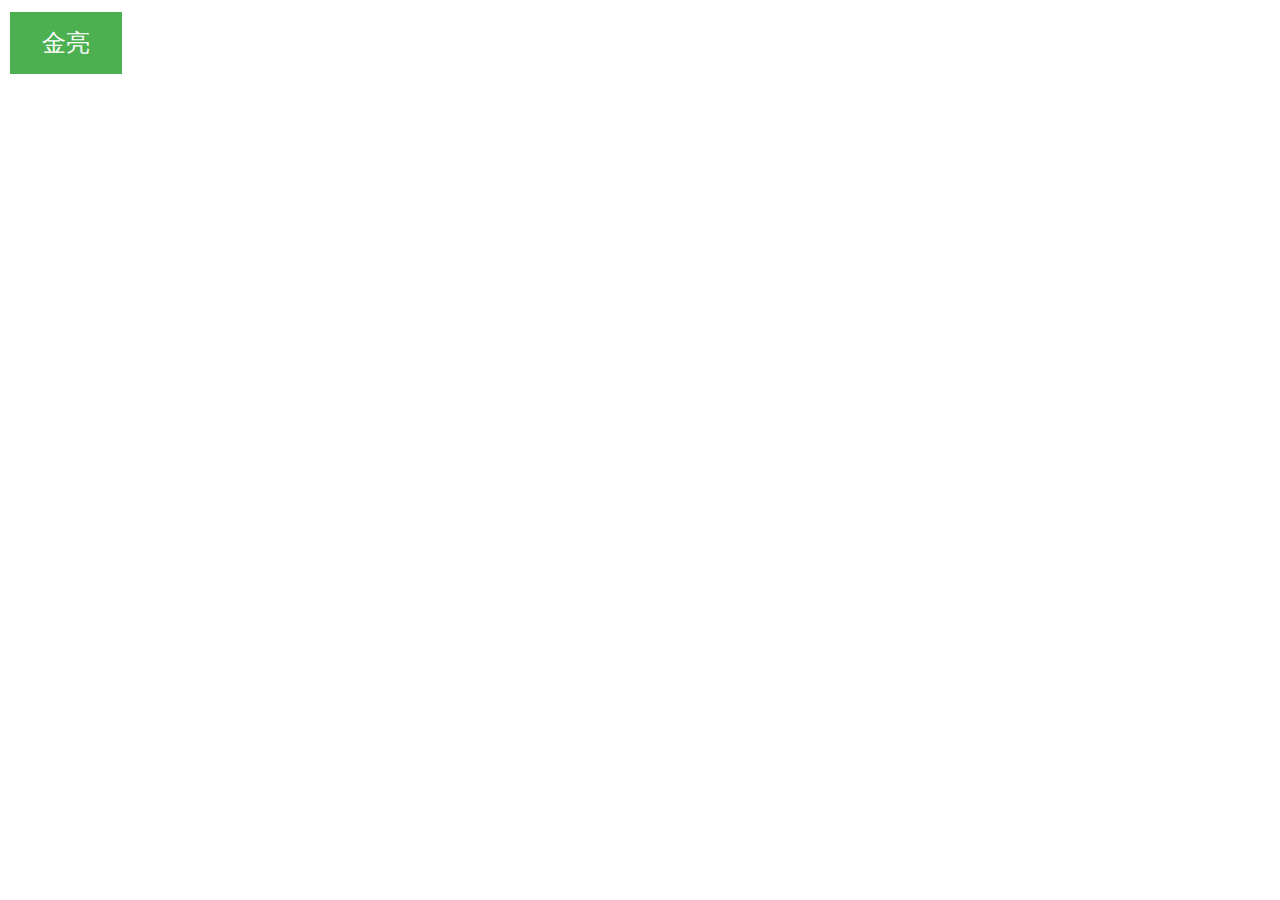
<file: 1.html>
﻿<!DOCTYPE html>
<html lang="en">

<head>
    <meta charset="UTF-8">
    <meta http-equiv="X-UA-Compatible" content="IE=edge">
    <title>Document</title>
    <style>
        .button {
            background-color: #4CAF50;
            /* Green */
            border: none;
            color: white;
            padding: 15px 32px;
            text-align: center;
            text-decoration: none;
            display: inline-block;
            font-size: 16px;
            margin: 4px 2px;
            cursor: pointer;
            font-size: 24px;
        }
    </style>
</head>

<body>
    <script>
        function showList() {
            var simpsons = ['Go', 'Fuck', 'You', 'Self', '!'];
            for (i = 0; i < simpsons.length; i++) {
                alert(simpsons[i]);
            }
        }
    </script>
    <button class='button' value="Show List" onclick="showList();">金亮</button>
</body>

</html>
</file>
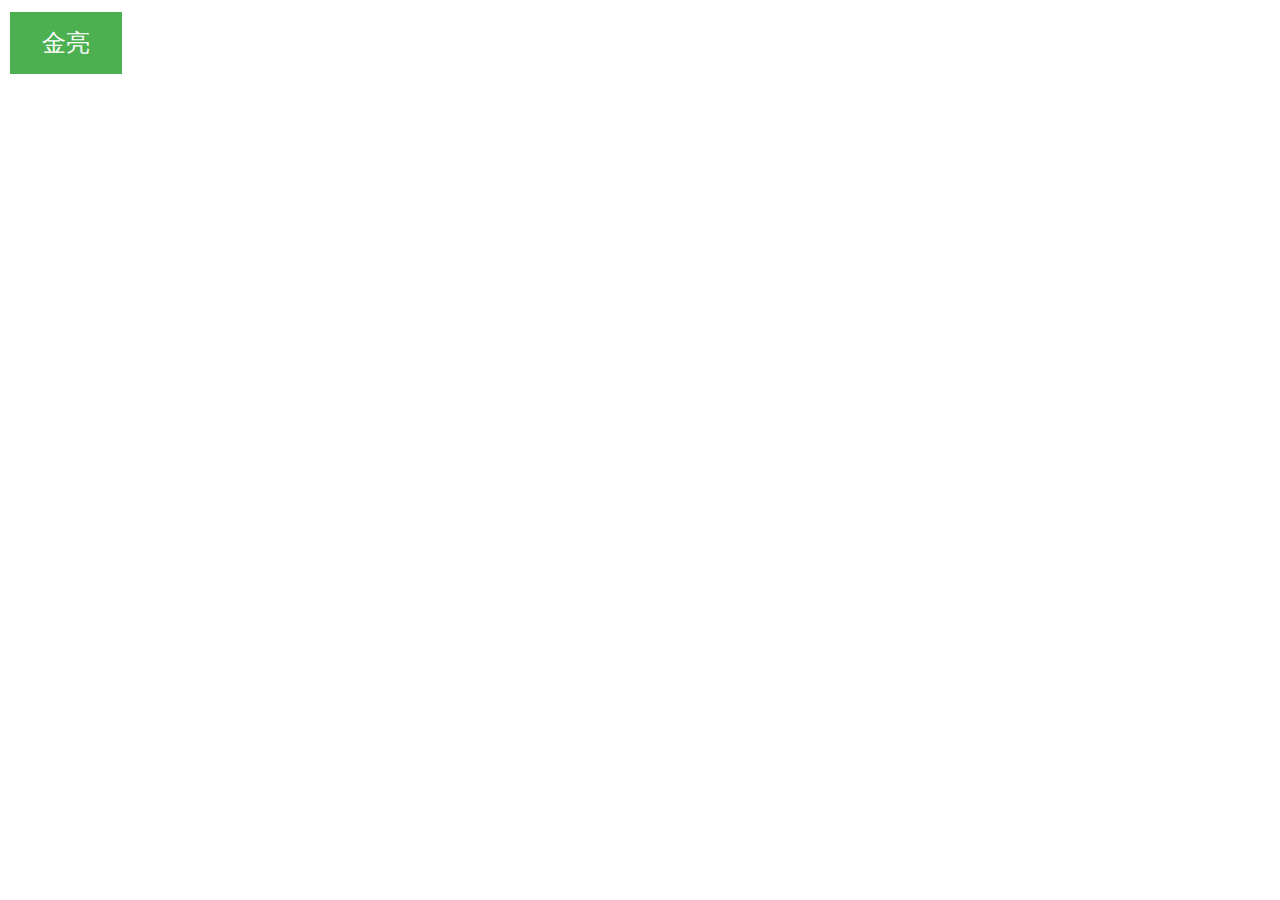
<file: test.html>
<!DOCTYPE html>
<html lang="en">

<head>
    <meta charset="UTF-8">
    <meta http-equiv="X-UA-Compatible" content="IE=edge">
    <title>Document</title>
    <style>
        .button {
            background-color: #4CAF50;
            /* Green */
            border: none;
            color: white;
            padding: 15px 32px;
            text-align: center;
            text-decoration: none;
            display: inline-block;
            font-size: 16px;
            margin: 4px 2px;
            cursor: pointer;
            font-size: 24px;
        }
    </style>
</head>

<body>
    <script>
        function showList() {
            var simpsons = ['Go', 'Fuck', 'You', 'Self', '!'];
            for (i = 0; i < simpsons.length; i++) {
                alert(simpsons[i]);
            }
        }
    </script>
    <button class='button' value="Show List" onclick="showList();">金亮</button>
</body>

</html>
</file>
